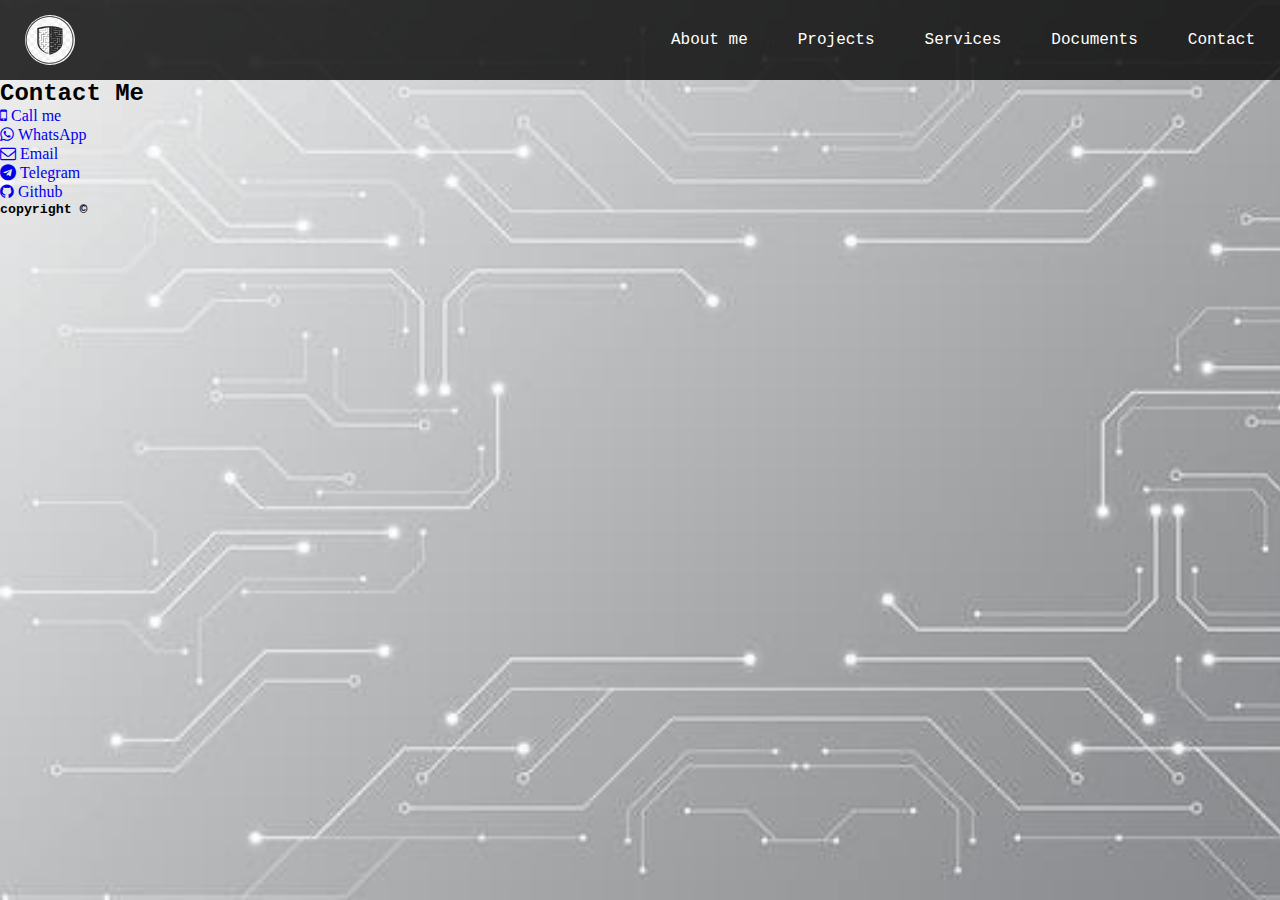
<file: contact.html>
<!DOCTYPE html>
<html lang="en">
    <head>
        <meta charset="UTF-8">
        <meta name="viewport" content="width=device-width, initial-scale=1.0">
        <title>Martin Portfolio</title>
        <link rel="stylesheet" href="style.css">
        <link rel="stylesheet" href="https://cdnjs.cloudflare.com/ajax/libs/font-awesome/4.7.0/css/font-awesome.min.css">
    </head>
    <body>
        <nav>
            <ul class="sidebar">
                <li onclick="hideSidebar()"><a href="#"><i class="fa fa-times" aria-hidden="true"></i></a></li>
                <li><a href="index.html">Home</a></li>
                <li><a href="about.html">About me</a></li>
                <li><a href="project.html">Projects</a></li>
                <li><a href="service.html">Services</a></li>
                <li><a href="docs.html">Documents</a></li>
                <li><a href="contact.html">Contact</a></li>
            </ul>
            <ul>
                <li><img data-url="index.html" class="clickable" src="media/logo.png" alt="logo"></li>
                <li class="hideOnMobile"><a href="about.html">About me</a></li>
                <li class="hideOnMobile"><a href="project.html">Projects</a></li>
                <li class="hideOnMobile"><a href="service.html">Services</a></li>
                <li class="hideOnMobile"><a href="docs.html">Documents</a></li>
                <li class="hideOnMobile"><a href="contact.html">Contact</a></li>
                <li class="menu" onclick="showSidebar()"><a href="#"><i class="fa fa-bars" aria-hidden="true"></i></a></li>
            </ul>
        </nav>

        <section id="#contact">
            <h2>Contact Me</h2>
            <div class="contact-container">
                <ul>

                    <!-- <a href="mailto:yourname@example.com
?subject=>
  Contact Me
</a> -->

                    <li><a href="tel:+254785098386"><i class="fa fa-mobile" aria-hidden="true"> Call me</i></a></li>
                    <li><a href="https://wa.link/ng6raf"><i class="fa fa-whatsapp" aria-hidden="true"> WhatsApp</i></a></li>
                    <li><a href="mailto:kimumartin.9@yahoo.com?subject=Portfolio%20Inquiry%20from%20Website&body=Hello%20Kimu,%0D%0A%0D%0AI%20
                        came%20across%20your%20portfolio%20and%20would%20like%20to%20discuss...%0D%0A%0D%0AName:%0D%0ACompany:%0D%0AProject%20
                        Details:%0D%0A%0D%0AThanks!"><i class="fa fa-envelope-o" aria-hidden="true"> Email</i></a></li>
                    <li><a href="https://t.me/mort_yn"><i class="fa fa-telegram" aria-hidden="true"> Telegram</i></a></li>
                    <li><a href="https://github.com/mort-yn"><i class="fa fa-github" aria-hidden="true"> Github</i></a></li>
                </ul>
            </div>
        </section>
    </body>
    <footer>
        <h5>copyright &copy <span id="year"></span> </h5>
    </footer>
    <script src="index.js"></script>
</html>
</file>
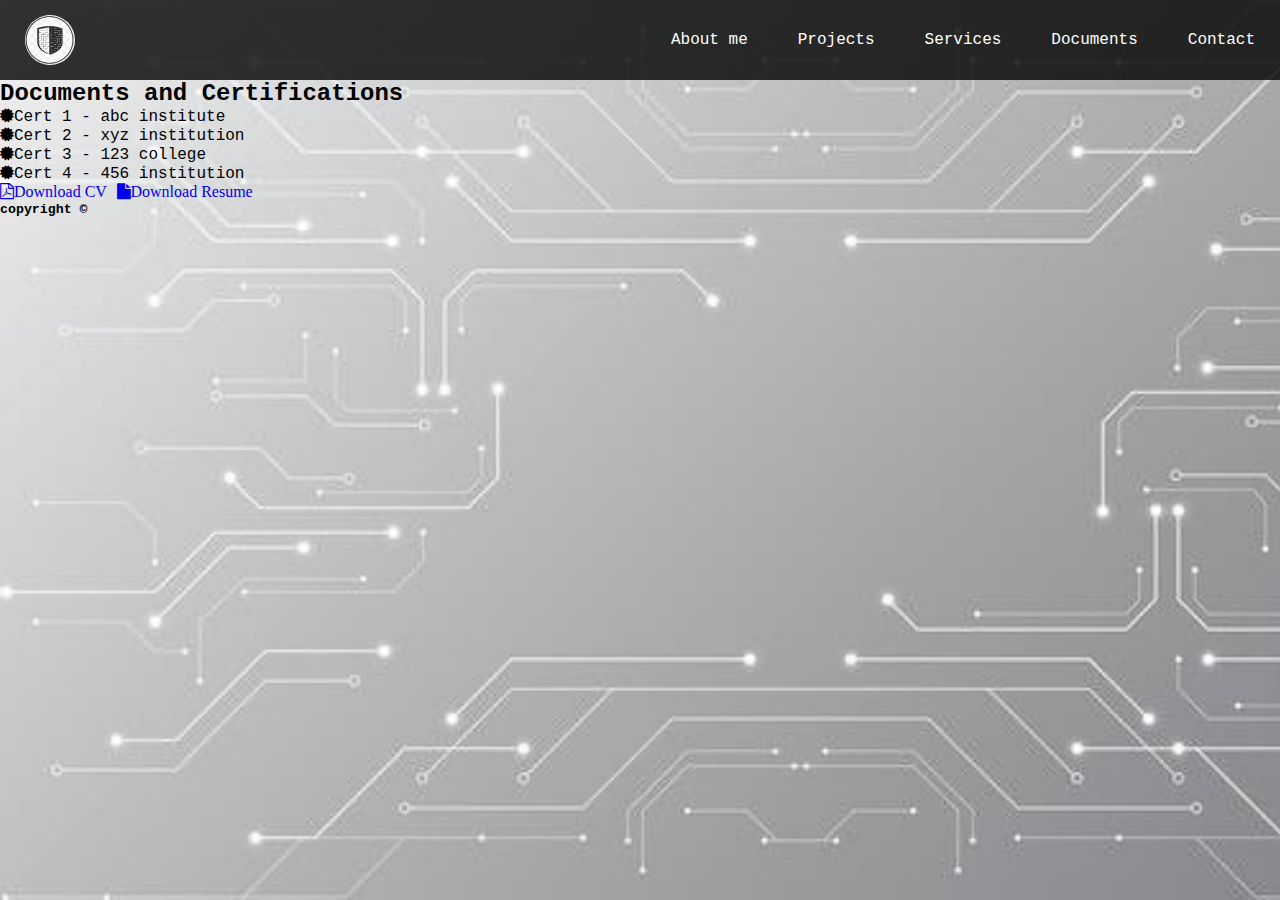
<file: docs.html>
<!DOCTYPE html>
<html lang="en">
    <head>
        <meta charset="UTF-8">
        <meta name="viewport" content="width=device-width, initial-scale=1.0">
        <title>Martin Portfolio</title>
        <link rel="stylesheet" href="style.css">
        <link rel="stylesheet" href="https://cdnjs.cloudflare.com/ajax/libs/font-awesome/4.7.0/css/font-awesome.min.css">
    </head>
    <body>
        <nav>
            <ul class="sidebar">
                <li onclick="hideSidebar()"><a href="#"><i class="fa fa-times" aria-hidden="true"></i></a></li>
                <li><a href="index.html">Home</a></li>
                <li><a href="about.html">About me</a></li>
                <li><a href="project.html">Projects</a></li>
                <li><a href="service.html">Services</a></li>
                <li><a href="docs.html">Documents</a></li>
                <li><a href="contact.html">Contact</a></li>
            </ul>
            <ul>
                <li><img data-url="index.html" class="clickable" src="media/logo.png" alt="logo"></li>
                <li class="hideOnMobile"><a href="about.html">About me</a></li>
                <li class="hideOnMobile"><a href="project.html">Projects</a></li>
                <li class="hideOnMobile"><a href="service.html">Services</a></li>
                <li class="hideOnMobile"><a href="docs.html">Documents</a></li>
                <li class="hideOnMobile"><a href="contact.html">Contact</a></li>
                <li class="menu" onclick="showSidebar()"><a href="#"><i class="fa fa-bars" aria-hidden="true"></i></a></li>
            </ul>
        </nav>

        <section id="#docs">
            <h2>Documents and Certifications</h2>
            <div class="docs-container">
                <div class="certifications">
                    <ul>
                        <li><i class="fa fa-certificate" aria-hidden="true"></i>Cert 1 - abc institute</li>
                        <li><i class="fa fa-certificate" aria-hidden="true"></i>Cert 2 - xyz institution</li>
                        <li><i class="fa fa-certificate" aria-hidden="true"></i>Cert 3 - 123 college</li>
                        <li><i class="fa fa-certificate" aria-hidden="true"></i>Cert 4 - 456 institution</li>
                    </ul>
                </div>
                <div class="documents">
                    <a href="media/Martin_CV.pdf" download><i class="fa fa-file-pdf-o" aria-hidden="true">Download CV</i></a>
                    <a href="media/Martin_Resume.pdf" download><i class="fa fa-file" aria-hidden="true">Download Resume</i></a>
                </div>
            </div>
        </section>
    </body>
    <footer>
        <h5>copyright &copy <span id="year"></span> </h5>
    </footer>
    <script src="index.js"></script>
</html>
</file>
<file: style.css>
* {
    margin: 0;
    padding: 0;
}

body {
    min-height: 100vh;
    /* background-color: aliceblue; */
    background-image: url("media/background.jpg");
    background-size: cover;
    background-repeat: no-repeat;
    font-family: 'Courier New', Courier, monospace;
}

nav {
    width: 100%;
    height: 80px;
    background-color: rgba(0, 0, 0, 0.8);
    display: flex;
    justify-content: center;
    align-items: center;
}

nav ul {
    width: 100%;
    list-style: none;
    display: flex;
    justify-content: center;
    align-items: center;
}

nav li {
    height: 50px;
}

nav a {
    height: 100%;
    padding: 0 25px;
    text-decoration: none;
    display: flex;
    align-items: center;
    color: white;
}

nav a:hover {
    background-color: rgba(255, 255, 255, 0.3);
    transition: 0.3s;
}

nav li:first-child {
    margin-right: auto;
}

nav img {
    padding: 00 25px;
    height: 50px;
    width: auto;
    border-radius: 50%
}

nav img:hover {
    transform: rotate(360deg);
    transition: 0.5s;
}

.sidebar {
    position: fixed;
    top: 0;
    right: 0;
    height: 45vh;
    width: 250px;
    z-index: 999;
    background-color: rgba(90, 90, 90, 0.9);
    backdrop-filter: blur(10px);
    box-shadow: -10px 0 10px rgba(0, 0, 0, 0.3);
    display: none;
    flex-direction: column;
    align-items: flex-start;
    justify-content: flex-start;
}

.sidebar li {
    width: 100%;
}

.sidebar a {
    width: 100%;
} 

.menu {
    display: none;
    cursor: pointer;
}

@media(max-width: 768px) {
    .hideOnMobile {
        display: none;
    }
    .menu {
        display: block;
    }
}

@media(max-width: 400px) {
    .sidebar {
        width: 100%;
    }
}

.photo-container {
  flex: 1;
  max-width: 500px;
  position: relative;
  height: 400px;
  overflow: hidden;
  /* border-radius: 1rem; */
  box-shadow: 0 0 20px rgba(241, 241, 241, 0.3);
}

.photo-container img {
  position: absolute;
  width: 100%;
  height: 100%;
  object-fit: cover;
  opacity: 0;
  animation: fadeImages 12s infinite;
  /* border-radius: 1rem; */
}

.photo-container img:nth-child(2) {
  animation-delay: 5s;
}

@keyframes fadeImages {
  0%, 100% { opacity: 2; }
  50% { opacity: 0; }
}
</file>
